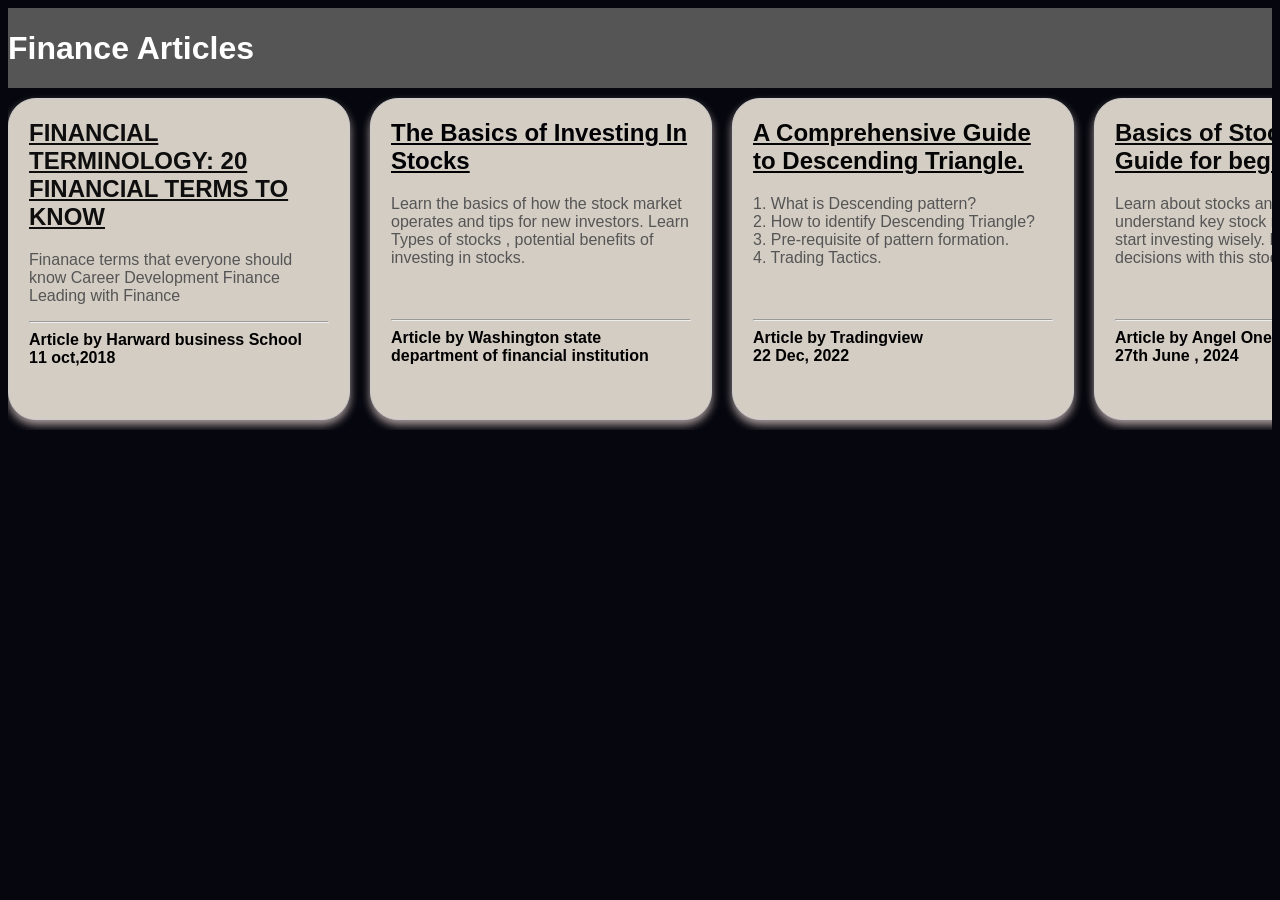
<file: articles section/index.html>
<!DOCTYPE html>
<html lang="en">

<head>
    <meta charset="UTF-8">
    <meta name="viewport" content="width=device-width, initial-scale=1.0">
    <title>Finance Articles</title>
    <link rel="stylesheet" href="styles.css">
</head>

<body>
    <div>
        <div class="articles-heading">
            <h1>Finance Articles</h1>
        </div>
    <section class="finance-articles">
       
        
            <div class="article" id="article1">
                <h2>
                    <a href="https://online.hbs.edu/blog/post/finance-for-non-finance-professionals-finance-terms-to-know"
                       style="color: rgb(14, 14, 14) ;" target="_blank">FINANCIAL TERMINOLOGY: 20 FINANCIAL TERMS TO KNOW </a>
                </h2>
                <p> Finanace terms that everyone should know
                    Career Development Finance Leading with Finance
                    <br>
                    <hr>
                    <b>Article by Harward business School<br>
                        11 oct,2018
                    </b>
                </p>
            </div>
            <div class="article" id="article2">
                <h2>
                    <a href="https://dfi.wa.gov/financial-education/information/basics-investing-stocks" style="color: rgb(0, 0, 4) ;" target="_blank">The Basics of
                        Investing In Stocks</a>
                </h2>
                <p>Learn the basics of how the stock market operates and tips for new investors. Learn Types of stocks ,
                    potential benefits of investing in stocks.
                    <br>
                    <br>
                    <br>
                    <hr>
                    <b>Article by Washington state department of financial institution </b>
                </p>
            </div>
    
            <div class="article" id="article3">
                <h2> <a
                        href="https://in.tradingview.com/chart/AMBUJACEM/n1AByjkq-A-Comprehensive-Guide-to-Descending-Triangle/" style="color: rgb(4, 4, 4) ;" target="_blank">A
                        Comprehensive Guide to Descending Triangle.</a></h2>
                <p>1. What is Descending pattern?<br>
                    2. How to identify Descending Triangle?<br>
                    3. Pre-requisite of pattern formation.<br>
                    4. Trading Tactics.
                    <br>
                    <br>
                    <br>
                    <hr>
                    <b>Article by Tradingview<br>
                        22 Dec, 2022
                    </b>
    
                </p>
            </div>
            <!-- <div class="article" id="article4">
                <h2><a href="https://www.investopedia.com/articles/pf/06/budgeting.asp">Beauty of Budgeting</a></h2>
                <p>
                    From this article, you will learn essential tips for creating and managing a budget effectively, including strategies for tracking expenses and maximizing savings.
                    
                    <br>
                    <br>
                    <hr>
                    
                    <b>Article by Investopedia
                        
                        <b>
                    
            </div> -->
            <div class="article" id="article5">
                <h2>
                    <a href="https://www.angelone.in/knowledge-center/share-market/share-market-basics"
                    style="color: rgb(8, 8, 8) ;" target="_blank">Basics of Stock Market : Guide for begineers</a>
                </h2>
                <p>Learn about stocks and the share market, understand key stock market terms, and start investing wisely.
                    Make informed decisions with this stock market guide.
                    <br>
                    <br>
                    <br>
                    <hr>
                    <b>Article by Angel One
                        <br>
                        27th June , 2024
                    </b>
                </p>
            </div>
            <div class="article" id="article1">
                <h2>
                    <a href="https://online.hbs.edu/blog/post/importance-of-budgeting-in-business" style="color: rgb(9, 9, 9) ;" target="_blank"> WHY IS
                        BUDGETING IMPORTANT IN BUSINESS? 5 REASONS </a>
                </h2>
                <!-- <div class="img_article">
                   <img src="https://cloudinary.hbs.edu/hbsit/image/upload/s--iLgRglEA--/f_auto,c_fill,h_375,w_750,/v20200101/51DE8C26DFE1C34478A30C5AD0FC228B.jpg">
                </div> -->
                <p> Accounting CORe Finance, Financial Accounting<br>
                    <br>
                    <br>
                    <hr>
                    <b>Article by Harvard Business School<br>
                        6 july, 2022</b>
                </p>
            </div>
    
            <div class="article" id="article7">
                <h2> <a
                        href="https://www.investopedia.com/articles/personal-finance/111813/five-rules-improve-your-financial-health.asp" style="color: rgb(7, 7, 7) ;" target="_blank">5
                        Rules to Improve Your Financial Health</a></h2>
                <p>These general principles can help you attain specific goals
                    <br>
                    <br>
                    <br>
                    <br>
                    
                    <hr>
    
                    <b>
                        By JEAN FOLGER <br>
                        Reviewed by KHADIJA KHARTIT <br>
    
                        Reviewed by Khadija Khartit<br>
    
    
                        Updated May 02, 2022</b>
                </p>
            </div>
        
    </section>
    </div>
    <script src="script.js"></script>
</body>

</html>
</file>
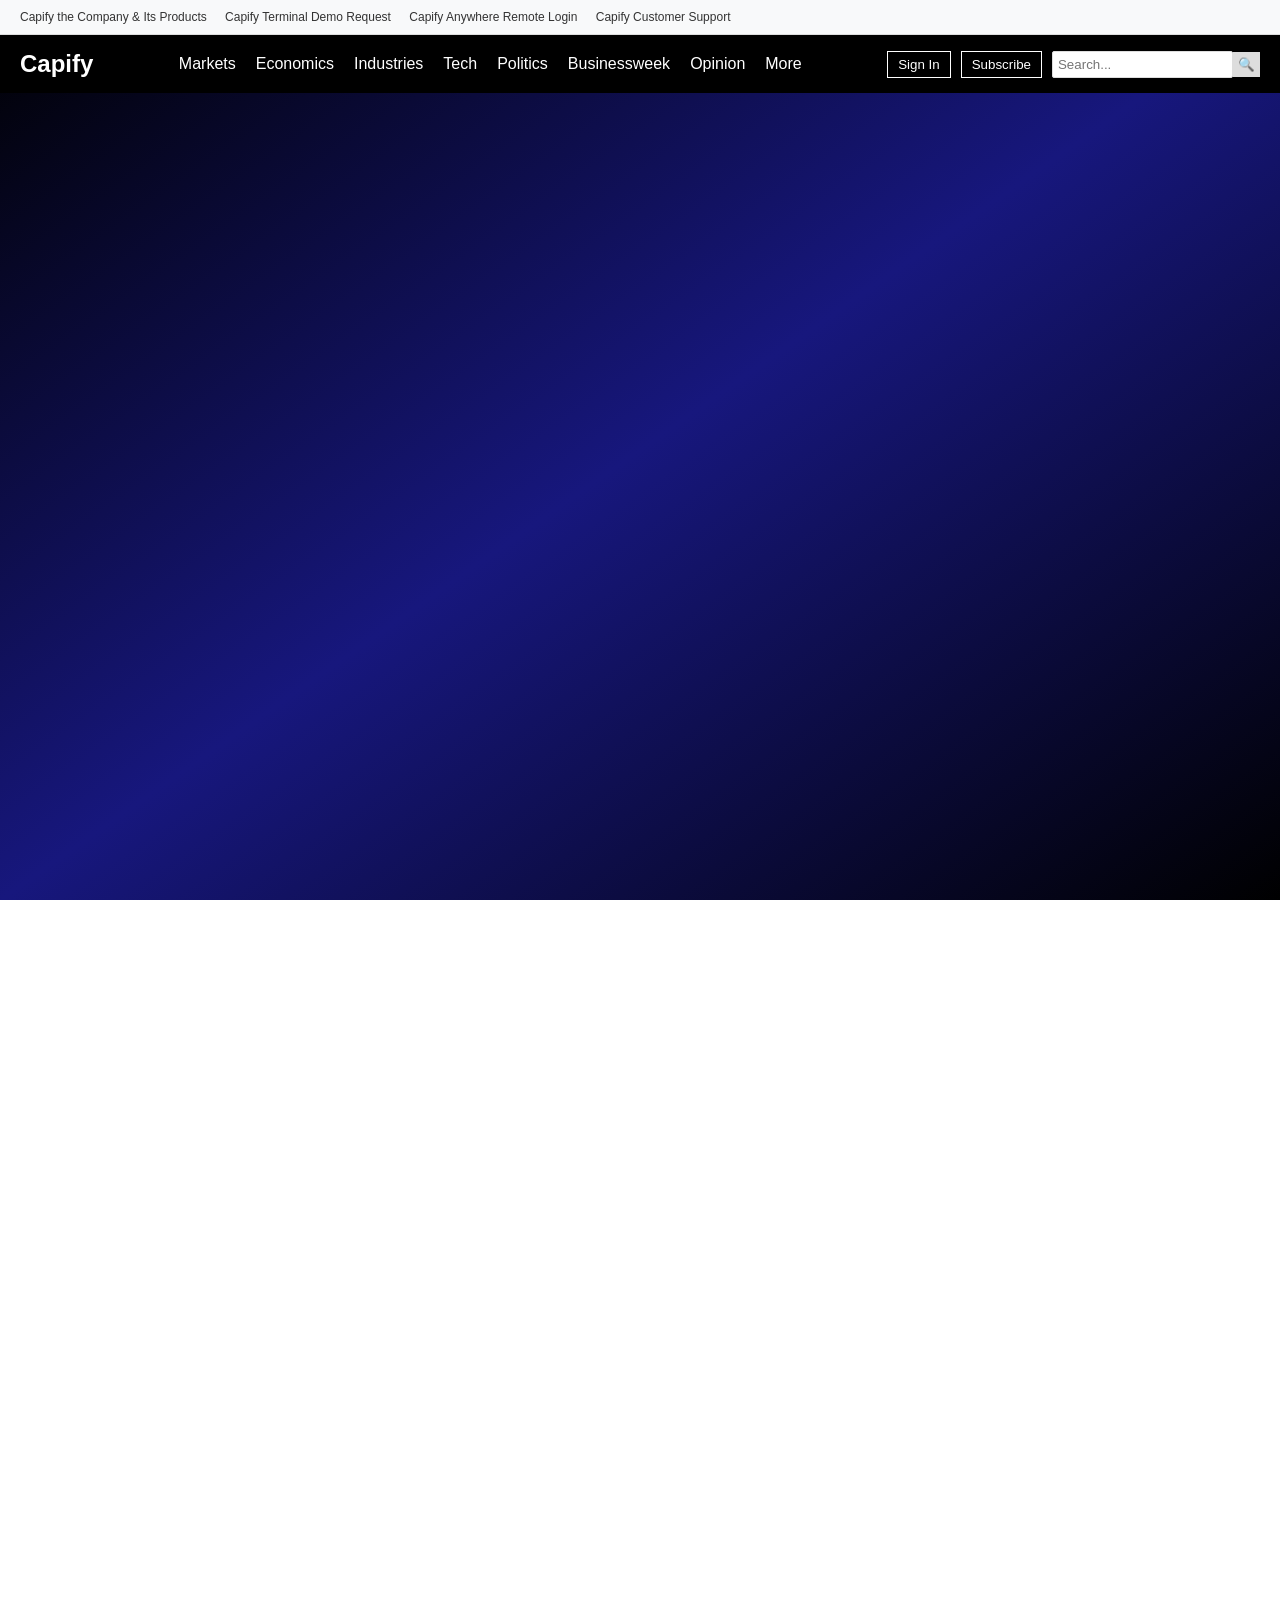
<file: 2.html>
<!DOCTYPE html>
<html lang="en">
<head>
    <meta charset="UTF-8">
    <meta name="viewport" content="width=device-width, initial-scale=1.0">
    <title>Capify Navbar with Gradient Background and Footer</title>
    <link rel="stylesheet" href="2.css">
</head>
<body>
    <div class="top-bar">
        <div class="top-bar-links">
            <a href="#">Capify the Company & Its Products</a>
            <a href="#">Capify Terminal Demo Request</a>
            <a href="#">Capify Anywhere Remote Login</a>
            <a href="#">Capify Customer Support</a>
        </div>
    </div>
    <nav class="navbar">
        <div class="logo">Capify</div>
        <ul class="nav-links">
            <li><a href="#">Markets</a></li>
            <li><a href="#">Economics</a></li>
            <li><a href="#">Industries</a></li>
            <li><a href="#">Tech</a></li>
            <li><a href="#">Politics</a></li>
            <li><a href="#">Businessweek</a></li>
            <li><a href="#">Opinion</a></li>
            <li><a href="#">More</a></li>
        </ul>
        <div class="nav-actions">
            <button class="sign-in">Sign In</button>
            <button class="subscribe">Subscribe</button>
            <div class="search-container">
                <input type="text" placeholder="Search...">
                <button class="search-btn">&#128269;</button>
            </div>
        </div>
    </nav>
    <div id="scrollContainer"></div>
    <footer class="footer">
        <div class="footer-container">
            <div class="footer-column">
                <h3>Get to Know Us</h3>
                <ul>
                    <li><a href="#">About Us</a></li>
                    <li><a href="#">Careers</a></li>
                    <li><a href="#">Press Releases</a></li>
                    <li><a href="#">Capify Science</a></li>
                </ul>
            </div>
            <div class="footer-column">
                <h3>Connect with Us</h3>
                <ul>
                    <li><a href="#">Facebook</a></li>
                    <li><a href="#">Twitter</a></li>
                    <li><a href="#">Instagram</a></li>
                </ul>
            </div>
            <div class="footer-column">
                <h3>Make Money with Us</h3>
                <ul>
                    <li><a href="#">Sell on Capify</a></li>
                    <li><a href="#">Capify Accelerator</a></li>
                    <li><a href="#">Protect and Build Your Brand</a></li>
                    <li><a href="#">Capify Global Selling</a></li>
                    <li><a href="#">Become an Affiliate</a></li>
                    <li><a href="#">Fulfillment by Capify</a></li>
                    <li><a href="#">Advertise Your Products</a></li>
                    <li><a href="#">Capify Pay on Merchants</a></li>
                </ul>
            </div>
            <div class="footer-column">
                <h3>Let Us Help You</h3>
                <ul>
                    <li><a href="#">COVID-19 and Capify</a></li>
                    <li><a href="#">Your Account</a></li>
                    <li><a href="#">Returns Centre</a></li>
                    <li><a href="#">Recalls and Product Safety Alerts</a></li>
                    <li><a href="#">100% Purchase Protection</a></li>
                    <li><a href="#">Capify App Download</a></li>
                    <li><a href="#">Help</a></li>
                </ul>
            </div>
        </div>
        <div class="footer-bottom">
            <div class="footer-logo">Capify</div>
            <div class="footer-country">
                <span>English</span>
                <span>India</span>
            </div>
        </div>
    </footer>
    <script src="2.js"></script>
</body>
</html>
</file>
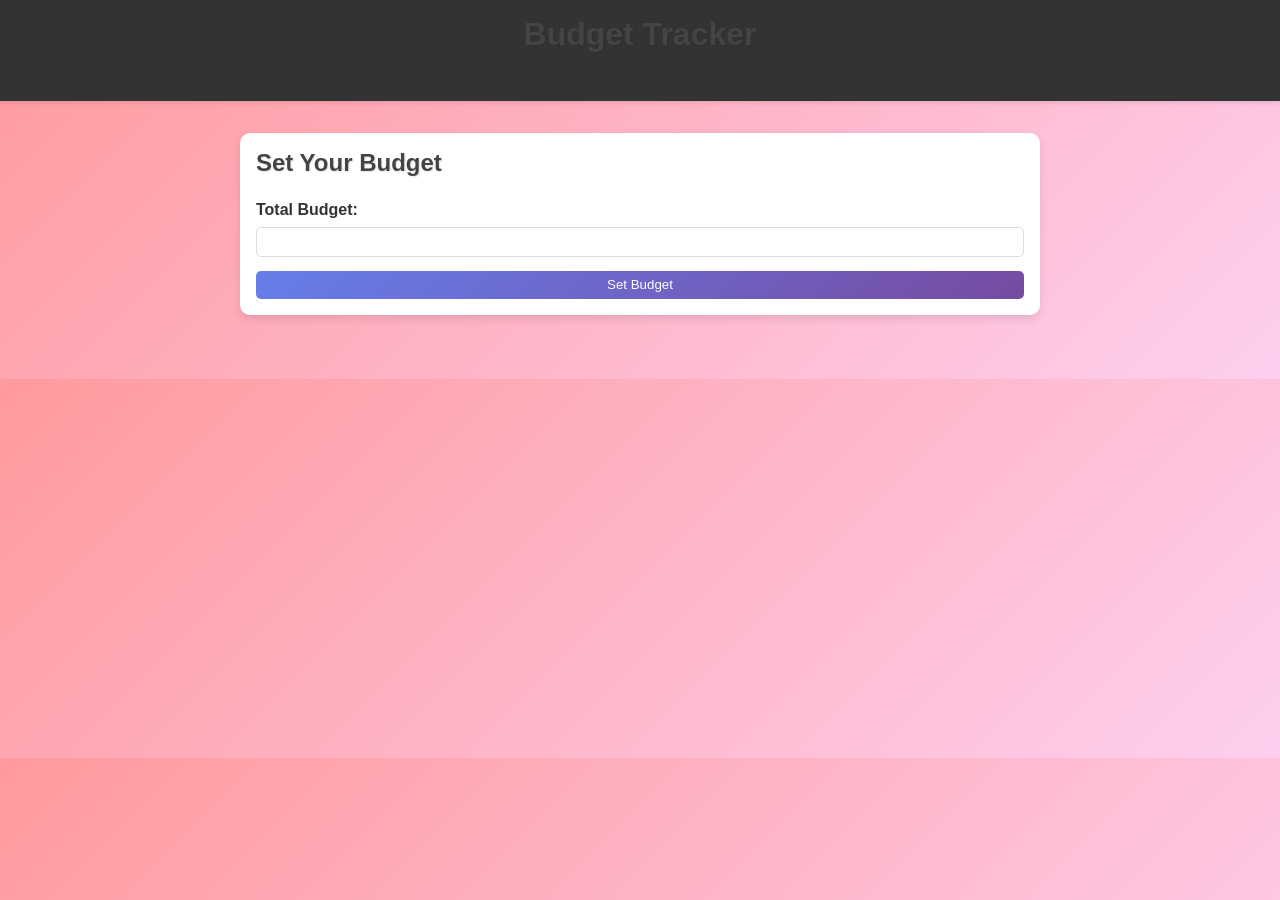
<file: budget tracker/index_bt.html>
<!DOCTYPE html>
<html lang="en">
<head>
    <meta charset="UTF-8">
    <meta name="viewport" content="width=device-width, initial-scale=1.0">
    <title>Budget Tracker</title>
    <link rel="stylesheet" href="styles.css">
</head>
<body>
    <header>
        <h1>Budget Tracker</h1>
    </header>
    <main>
        <section class="budget-input">
            <h2>Set Your Budget</h2>
            <form id="budget-form">
                <label for="total-budget">Total Budget:</label>
                <input type="number" id="total-budget" required>
                <button type="submit">Set Budget</button>
            </form>
        </section>

        <section id="ideal-plan-section" class="ideal-plan" style="display: none;">
            <h2>Ideal Plan</h2>
            <table>
                <thead>
                    <tr>
                        <th>Category</th>
                        <th>Amount</th>
                    </tr>
                </thead>
                <tbody id="ideal-plan"></tbody>
            </table>
        </section>

        <section id="add-expense-section" class="add-expense" style="display: none;">
            <h2>Add Expense</h2>
            <form id="expense-form">
                <label for="expense-category">Category:</label>
                <select id="expense-category"></select>

                <label for="expense-amount">Amount:</label>
                <input type="number" id="expense-amount" required>
                <button type="submit">Add Expense</button>
            </form>
        </section>

        <section id="budget-comparison-section" class="budget-comparison" style="display: none;">
            <h2>Budget Comparison</h2>
            <table>
                <thead>
                    <tr>
                        <th>Category</th>
                        <th>Ideal Amount</th>
                        <th>Actual Amount</th>
                        <th>Difference</th>
                    </tr>
                </thead>
                <tbody id="comparison-list"></tbody>
            </table>
        </section>

        <div id="message-popup">
            <div class="message"></div>
            <div class="emoji"></div>
        </div>
    </main>
    <script src="script.js"></script>
</body>
</html>
</file>
<file: articles section/styles.css>
body {
    font-family: Arial, sans-serif;
    
    background-color: #06070E;
} 
.articles-heading{
    color: #fff;
    background-color: #555;
    height: 80px;
    display: flex;
    align-items:center;
    /* justify-content: center; */
    margin: 0;
    padding: 0;
}
.finance-articles {
    display: flex;
    overflow-x: scroll;
    scroll-snap-type: x mandatory;
    width: 100%;
}

.article {
    flex: 0 0 auto;
    scroll-snap-align: start;
    border: 1px solid #ccc;
    border-radius: 28px;
    margin: 10px;
    padding: 20px;
    width: 300px;
    box-shadow: 0 5px 8px rgb(166, 153, 153);
    background-color: rgb(212, 205, 196);
}

.article h2 {
    margin-top: 0;
}

.article p {
    color: #555;
}
</file>
<file: 2.css>
body, html {
    margin: 0;
    padding: 0;
    height: 100%;
    width: 100%;
    overflow: auto;
    font-family: Arial, sans-serif;
    background-image: linear-gradient(to bottom right,black,rgb(23, 23, 125),black);
}

.top-bar {
    background-color: #f8f9fa;
    padding: 10px 20px;
    font-size: 12px;
    border-bottom: 1px solid #ddd;
}

.top-bar-links a {
    margin-right: 15px;
    color: #333;
    text-decoration: none;
}

.navbar {
    display: flex;
    justify-content: space-between;
    align-items: center;
    background-color: #000;
    padding: 15px 20px;
    color: #fff;
}

.logo {
    font-size: 24px;
    font-weight: bold;
}

.nav-links {
    list-style: none;
    display: flex;
    margin: 0;
    padding: 0;
}

.nav-links li {
    margin: 0 10px;
}

.nav-links a {
    color: #fff;
    text-decoration: none;
    font-size: 16px;
}

.nav-actions {
    display: flex;
    align-items: center;
}

.sign-in, .subscribe {
    background: none;
    border: 1px solid #fff;
    color: #fff;
    padding: 5px 10px;
    margin-right: 10px;
    cursor: pointer;
}

.sign-in:hover, .subscribe:hover {
    background-color: #444;
}

.search-container {
    display: flex;
    align-items: center;
}

.search-container input {
    padding: 5px;
    border: 1px solid #ddd;
    border-radius: 2px;
}

.search-container .search-btn {
    background-color: #ddd;
    border: none;
    padding: 5px;
    cursor: pointer;
}

.search-container .search-btn:hover {
    background-color: #ccc;
}

#scrollContainer {
    height: 2000px; /* Adjust this height as needed for scrolling */
}

/* Footer Styles */
.footer {
    background-color: #232F3E;
    color: white;
    padding: 20px 0;
    margin-top: 20px;
}

.footer-container {
    display: flex;
    justify-content: space-around;
    padding: 20px;
    border-bottom: 1px solid #3A4553;
}

.footer-column {
    width: 20%;
}

.footer-column h3 {
    font-size: 16px;
    margin-bottom: 10px;
}

.footer-column ul {
    list-style: none;
    padding: 0;
}

.footer-column ul li {
    margin-bottom: 8px;
}

.footer-column ul li a {
    color: white;
    text-decoration: none;
    font-size: 14px;
}

.footer-column ul li a:hover {
    text-decoration: underline;
}

.footer-bottom {
    display: flex;
    justify-content: space-between;
    align-items: center;
    padding: 20px;
}

.footer-logo {
    font-size: 20px;
    font-weight: bold;
}

.footer-country {
    display: flex;
    align-items: center;
}

.footer-country span {
    margin-left: 10px;
    border: 1px solid white;
    padding: 5px;
    cursor: pointer;
}

.footer-country span:hover {
    background-color: #3A4553;
}
</file>
<file: budget tracker/styles.css>
body {
    font-family: 'Arial', sans-serif;
    margin: 0;
    padding: 0;
    background: linear-gradient(135deg, #ff9a9e 0%, #fecfef 100%);
    color: #333;
}

header {
    background-color: #333;
    color: white;
    text-align: center;
    padding: 1em 0;
    box-shadow: 0 2px 5px rgba(0, 0, 0, 0.1);
}

main {
    padding: 2em;
    max-width: 800px;
    margin: 0 auto;
    animation: fadeIn 1s ease-in-out;
}

h1, h2 {
    margin: 0 0 1em;
    color: #444;
    text-shadow: 1px 1px 2px rgba(0, 0, 0, 0.1);
}

.budget-input, .add-expense, .budget-comparison, .ideal-plan {
    margin-bottom: 2em;
    background-color: white;
    padding: 1em;
    border-radius: 10px;
    box-shadow: 0 4px 8px rgba(0, 0, 0, 0.1);
    animation: slideIn 0.5s ease-in-out;
}

form {
    display: flex;
    flex-direction: column;
}

label {
    margin-bottom: 0.5em;
    font-weight: bold;
}

input, select {
    margin-bottom: 1em;
    padding: 0.5em;
    border: 1px solid #ddd;
    border-radius: 5px;
}

button {
    padding: 0.5em;
    background: linear-gradient(135deg, #667eea 0%, #764ba2 100%);
    color: white;
    border: none;
    border-radius: 5px;
    cursor: pointer;
    transition: background 0.3s ease;
}

button:hover {
    background: linear-gradient(135deg, #764ba2 0%, #667eea 100%);
}

table {
    width: 100%;
    border-collapse: collapse;
    margin-top: 1em;
    animation: fadeIn 1s ease-in-out;
}

th, td {
    padding: 1em;
    border-bottom: 1px solid #ddd;
}

th {
    background-color: #f4f4f4;
}

tbody tr:nth-child(even) {
    background-color: #f9f9f9;
}

@keyframes fadeIn {
    from {
        opacity: 0;
    }
    to {
        opacity: 1;
    }
}

@keyframes slideIn {
    from {
        transform: translateY(20px);
        opacity: 0;
    }
    to {
        transform: translateY(0);
        opacity: 1;
    }
}

#message-popup {
    display: none;
    position: fixed;
    top: 0;
    left: 0;
    width: 100%;
    height: 100%;
    background: rgba(0, 0, 0, 0.8);
    color: white;
    font-size: 2em;
    text-align: center;
    align-items: center;
    justify-content: center;
    flex-direction: column;
    animation: fadeIn 1s ease-in-out;
    z-index: 1000;
}

#message-popup.show {
    display: flex;
}

#message-popup .message {
    margin: 0;
    padding: 0;
    font-size: 3em;
}

#message-popup .emoji {
    font-size: 5em;
    margin-top: 0.5em;
}
</file>
